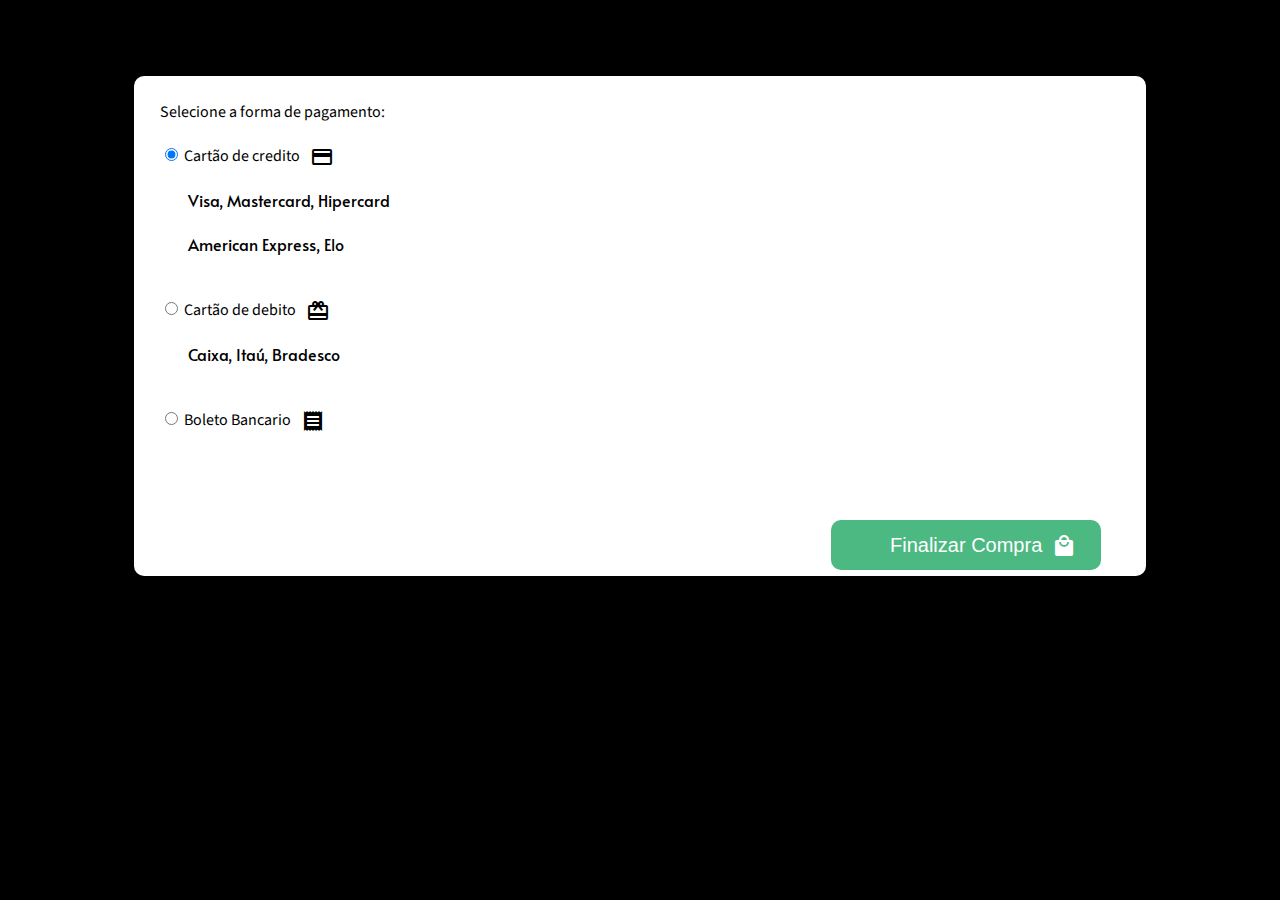
<file: pagamento.html>
<!DOCTYPE html>
<html>

<head>
	<title>Pagamento</title>
	<meta charset="UTF-8">
	<link rel="stylesheet" href="pagamento.css">
	<!-- icones -->
	<link href="https://fonts.googleapis.com/icon?family=Material+Icons" rel="stylesheet">
	<!-- fontes -->
	<link href="https://fonts.googleapis.com/css2?family=Alata&family=Source+Sans+Pro&display=swap" rel="stylesheet">
</head>

<body>
	<div class="pagar">
        Selecione a forma de pagamento:<br><br>

		<input type="radio" name="pay" checked>
		    Cartão de credito<i class="material-icons">payment</i><br><br>
            <div class="bandeiras">
            Visa, Mastercard, Hipercard<br><br>
            American Express, Elo
            </div><br><br>

		<input type="radio" name="pay">
		    Cartão de debito<i class="material-icons">card_giftcard</i><br><br>
            <div class="bandeiras">
            Caixa, Itaú, Bradesco
            </div><br><br>

		<input type="radio" name="pay">
		    Boleto Bancario<i class="material-icons">receipt</i><br><br>
        
        <div class="botao">
            <button onclick="window.location.href='https://nerd00f.github.io/E-Commerce/'">Finalizar Compra<i class="material-icons">local_mall</i></button>
        </div>
	</div>
</body>

</html>
</file>
<file: pagamento.css>
body {
  background-color: black;
}

.material-icons {
  /* espaco entre icones e texto */
  position: absolute;
  margin: 0px 10px;
}

.pagar {
  font-family: "Source Sans Pro", sans-serif;
  background-color: white;
  margin: 6% 10%;
  border-radius: 10px;
  height: 450px;
  padding: 2%;
}

.bandeiras {
  margin-left: 3%;
  font-family: "Alata", sans-serif;
}

.botao {
  text-align: right;
}

button {
  margin-top: 7%;
  margin-right: 2%;
  border: none;
  outline: none;
  border-radius: 10px;
  background-color: rgb(76, 184, 130);
  height: 50px;
  width: 270px;
  font-size: 20px;
  color: white;
}

button:hover {
  background-color: rgb(63, 160, 112);
  cursor: pointer;
}
</file>
